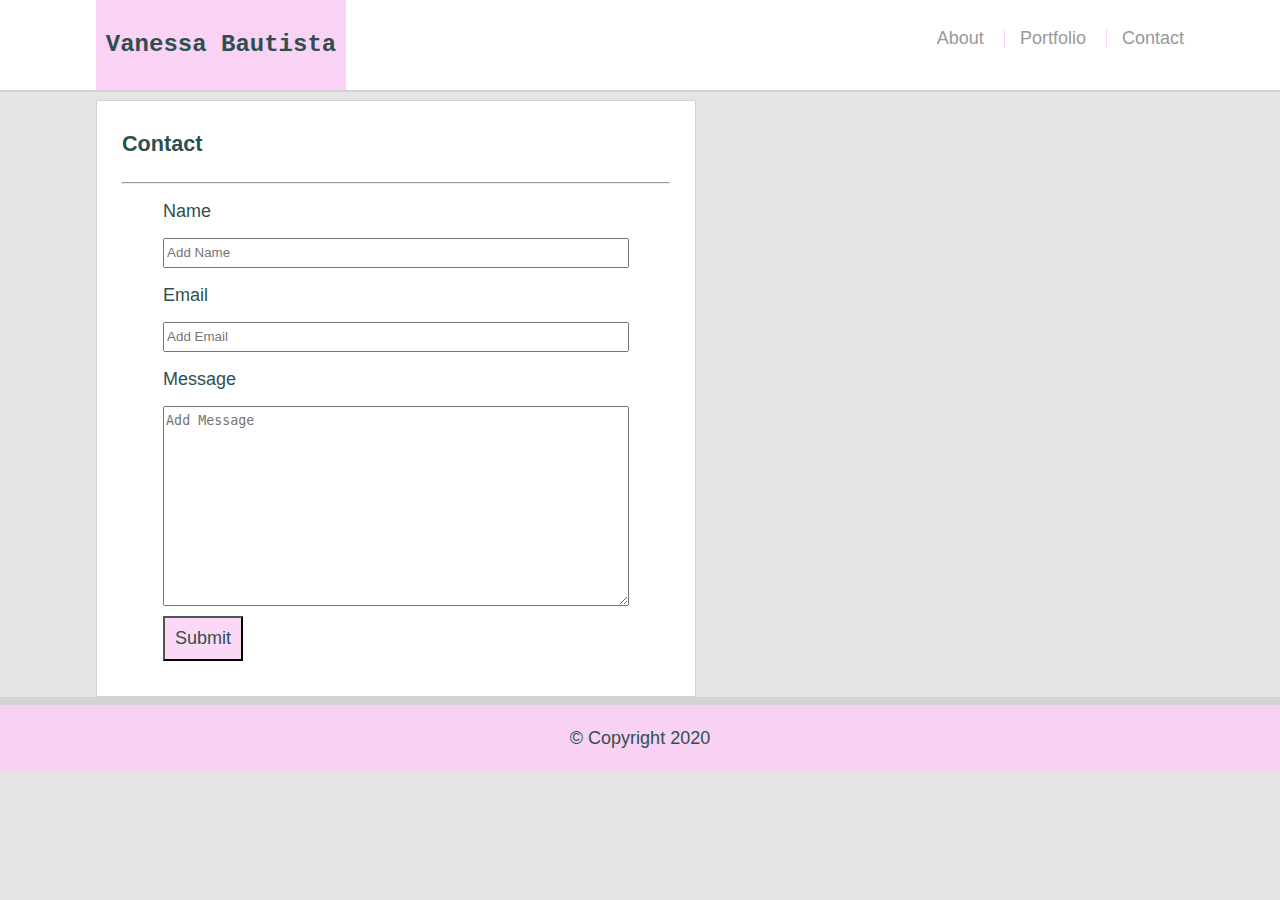
<file: contact-mq.html>
<!DOCTYPE html>
<html lang="en">

<!--HEAD-->

<head>
    <meta charset="UTF-8">
    <meta name="viewport" content="width=device-width, initial-scale=1.0">

    <!--LINK TO BOOTSTRAP STYLESHEET-->
    <link rel="stylesheet" type="text/css" href="css/reset.css">
    <link rel="stylesheet" type="text/css" href="css/index-style.css">

    <!--PAGE TITLE-->
    <title>Contact-Page</title>
</head>


<!--BODY-->

<body>
    <header id="navbarTop">
        <div class="container">
            <a href="index.html" id="logo">Vanessa Bautista</a>
            <nav>
                <a href="index.html">About</a>
                <a href="portfolio-mq.html">Portfolio</a>
                <a href="contact-mq.html">Contact</a>
            </nav>
        </div>
    </header>
    <div id="spacebar" style="height:100px"></div>
    <div id="main" class="container">
        <section class="main-content">
            <h1>Contact</h1>
            <hr>
            <div class="container">
                <form class="form-group">
                    <div class="form-group">
                        <label for="Name">Name</label>
                        <input type="text" class="form-control" placeholder="Add Name">
                    </div>

                    <div class="form-group">
                        <label>Email</label>
                        <input type="email" class="form-control" placeholder="Add Email">
                    </div>

                    <div class="form-group">
                        <label>Message</label>
                        <textarea class="form-control" placeholder="Add Message"></textarea>
                    </div>

                    <button class="btn">Submit</button>

                </form>
            </div>
            
        </section>

        
    </div>
    <section class="sidebar"></section>
 <footer>
     <div class="container">
         &copy; Copyright 2020
     </div>
 </footer>   

</body>

</html>
</file>
<file: css/index-style.css>
/* Styles everything so padding and margin is calculated into box-sizing*/
*{
    box-sizing: border-box;
}

/* styles etire body with background color, font size, family and color*/
body{
    background-color:rgb(231, 228, 228);
    font-size: 18px;
    line-height: 36px;
    font-family: Arial, Helvetica, sans-serif;
    color: darkslategray;
}

/* Specifies that everything in containers should span 100% width up to viewport 980 pixels*/
.container{
    width: 85%;
    max-width: 980 px;
    margin: 0 auto;
    clear: both;
}

/* Here are various h and p stylings*/
h1, h2, h3, p {
    margin-bottom: 20px;
}

p:last-child {
    margin-bottom:0;
}

h1{
    font-weight: bolder;
    font-size: larger;
}


/* styles everything in the navbarTop id with color and position*/
#navbarTop{
    background: #fff;
    margin:0 0 30px;
    z-index: 99;
    color: #fad0f4f5;
    overflow: auto;
    border-bottom: 2px solid lightgray;
    position: fixed;
    width: 100%;
}

/* Styles name-logo in header, floats left*/
#logo {
    width: 250px;
    height: 90px;
    background-color:#fad0f4f5;
    float: left;
    font-size: 24px;
    font-weight: bold;
    font-family: 'Courier New', Courier, monospace;
    color:darkslategray;
    text-align: center;
    line-height: 90px;
    text-decoration: none;
}

/* styled everything within nav tags to float right*/
nav {
    float: right;
    margin-top: 20px;
}

/* style the links*/
nav a{
    color: #999;
    text-decoration: none;
    margin-left: 15px;
    display: inline-block; /* changes so nav tags don't stack on top of one another but display side by side*/
    border-left: 1px solid #fad0f4f5; /*Left border creates vertical lines between links*/
    padding-left: 15px;
    line-height: 18px;
}

/* takes away left-border on first link*/
nav a:first-child {
    border-left: 0 none;
}

/*Items inside main area take up 100% of horizontal area - for a header it is the page, for items in a container it is the container; also the content will stop expanding at 640 pixels (max width)*/
.main-content {
    background: #fff;
    padding: 25px;
    margin:0;
    width: 100%;
    max-width: 600px;
    float: left;
    border: 1px solid lightgrey;
}

/*ABOUT ME PAGE*/
/*Image on 'About Me' Page*/
img.berries {
    width: 200 px;
    height: auto;
    margin-top: 10px;
    float: left;
    margin-right: 25px;   
}

/* PORTFOLIO PAGE*/
/* Format portfolio photos*/
.card-img {
    height:auto;
    margin-top: 10px;
    float: left;
    margin-right: 25px;
    margin-left: 25px;
    opacity: .8;
    border: 0 none;
}

/*Position portfolio cards*/
.portfolio {
    width: 274 px;
    overflow: auto;
    position: relative;
    float: left;
    margin: 25px 0 25px;
}

.portfolio h3 {
    border-bottom:0;
    background: #fad0f4cc;
    color: #fff;
    text-align: center;
    position: absolute;
    bottom: 20px;
    padding: 15px;
    width: 200px;
    line-height: 30px;
    margin-left: 25px;
    margin-bottom: 0;
    font-weight: 300;
}

/*CONTACT*/
form{
    margin-bottom: 20px;
}

.form-group {
    margin-bottom: 10px;
}

/* display: block put the blocks under their titles, line-height made blocks taller, width made input blocks span the height of the container*/
label, input[type=text], input[type=email], textarea{
    display: block;
    line-height: 24px;
    width: 100%;
    margin-top: 15px;
}

/*Make text area taller*/
textarea {
    height: 200px;
}

/* Format submit button and make the cursor turn into a pointer when it hovers over the button*/
.btn{
    background: #fad0f4cc;
    border: 1 solid darkslategray;
    color: darkslategray;
    font-size: 18px;
    padding: 10px; 30 px;
    cursor: pointer;
}

.sidebar {
    padding: 30px;
    width: 100%;
    max-width: 280px;
}

/*footer*/
footer {
    background-color: #fad0f4f5;
    padding: 15px;
    clear: both;
    border-top: 8px solid lightgrey;
    text-align: center;
}

/* Check user's media screen-size, if the screen is up to 980 px  keep the main container no larger than 768 px, and the content in the card no wider than 420 px.*/
@media screen and (max-width: 980px){
    #main{
        padding-top: 30px;
    }
    .main-content{
        margin-bottom: 10px
    }
    
    /*each container with a portfolio card spans 50% of its container for two row display, cards span 100% of their portfolio card*/
    .portfolio{
        width: 50%;
    }
    .card-image{
        width: 100%;
        margin-bottom: 20px;
    } 
}

@media screen and (max-width: 768px){
    #main{
        overflow: auto;
    }
}

@media screen and (max-width: 640px){
    #navbarTop{
        position:static;
    }
    header.container{
        padding: 0;
    }
    #navbarTop{
        margin: 0;
    }
    #logo, .portfolio-cards, .portfolio {
        width: 100%;
    }
    
    #spacebar{
        display: none;
    }
    nav{
        text-align: center;
        width: 100%;
        margin-top: 15px;
        margin-bottom: 15px;
    }
    nav a{
        width: 30%;
        padding-left: 0;
        margin-left: 0;
    }
    .portfolio{
        margin-left: 25%;
        margin-right:30%;
    }
   
}

@media screen and (max-width: 600px){
    .portfolio{
        margin-left: 17%;
    }
}
</file>
